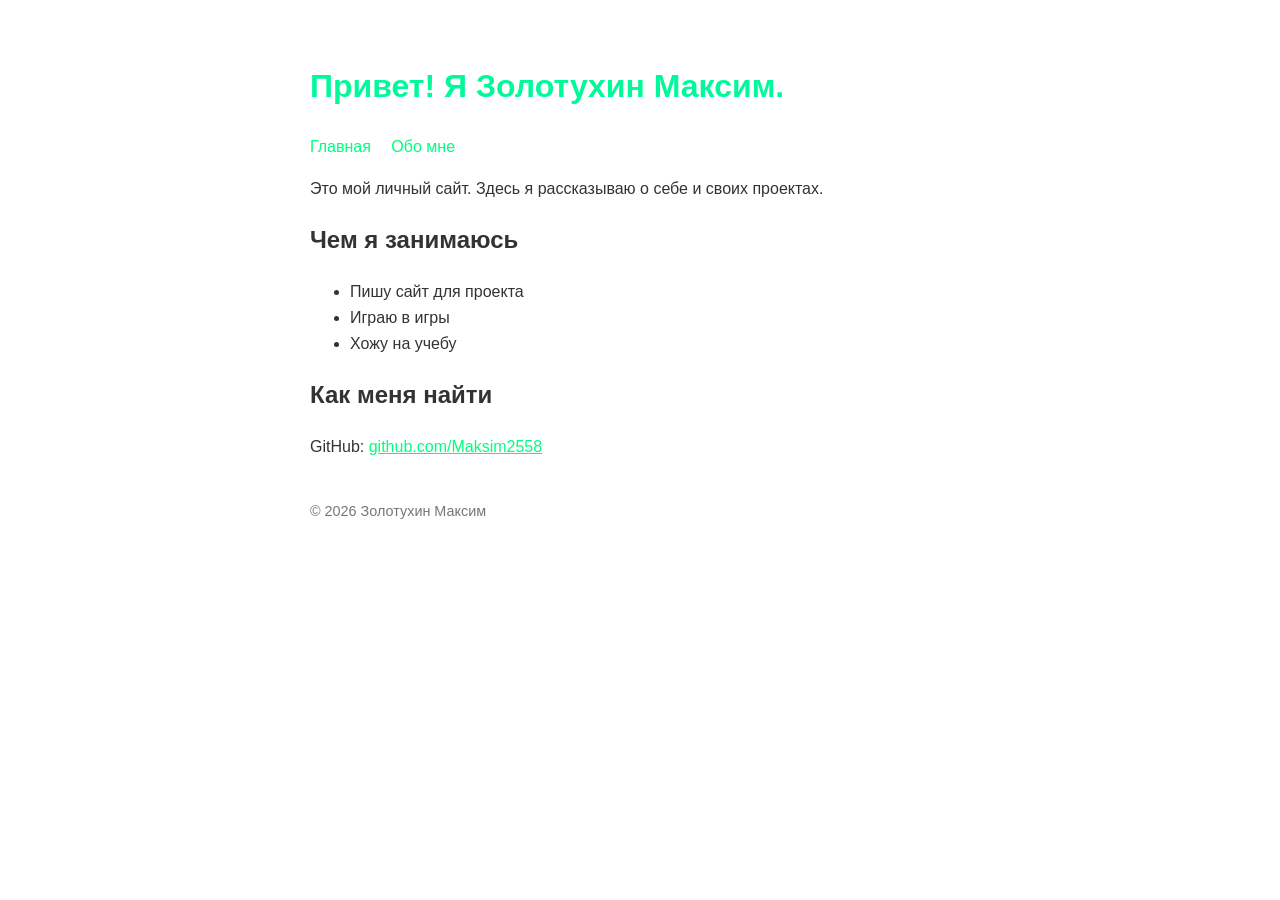
<file: index.html>
<!DOCTYPE html>
<html lang="ru">
<head>
  <meta charset="UTF-8">
  <meta name="viewport" content="width=device-width, initial-scale=1.0">
  <title>Золотухин Максим — портфолио</title>
  <link rel="stylesheet" href="style.css">
</head>
<body>
  <header>
    <h1>Привет! Я Золотухин Максим.</h1>
    <nav>
      <a href="index.html">Главная</a>
      <a href="about.html">Обо мне</a>
    </nav>
  </header>

  <main>
    <p>Это мой личный сайт. Здесь я рассказываю о себе и своих проектах.</p>

    <h2>Чем я занимаюсь</h2>
    <ul>
      <li>Пишу сайт для проекта</li>
      <li>Играю в игры</li>
      <li>Хожу на учебу</li>
    </ul>

    <h2>Как меня найти</h2>
    <p>GitHub: <a href="https://github.com/Maksim2558">github.com/Maksim2558</a></p>
  </main>

  <footer>
    <p>© 2026 Золотухин Максим</p>
  </footer>
</body>
</html>
</file>
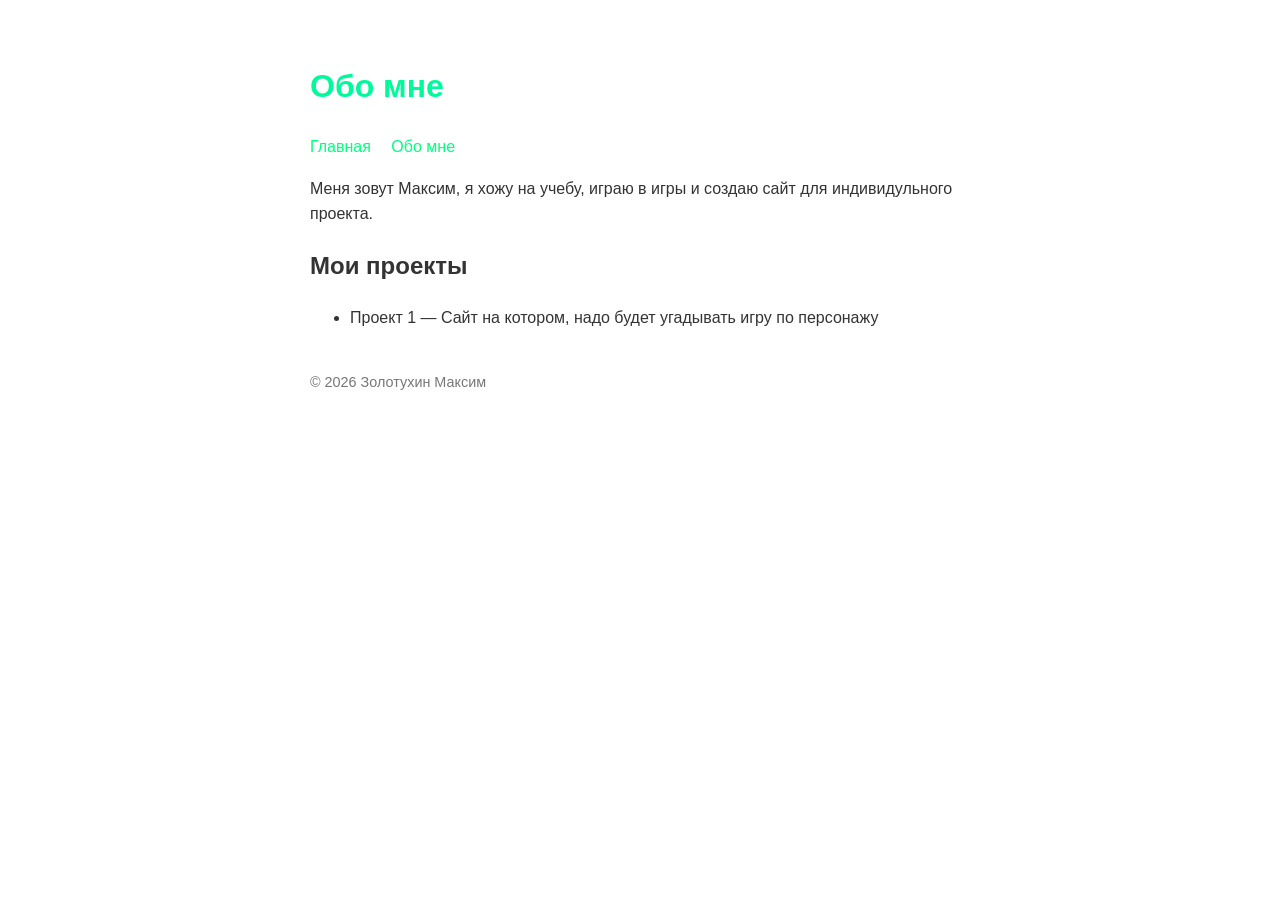
<file: about.html>
<!DOCTYPE html>
<html lang="ru">
<head>
  <meta charset="UTF-8">
  <meta name="viewport" content="width=device-width, initial-scale=1.0">
  <title>Обо мне — Золотухин Максим</title>
  <link rel="stylesheet" href="style.css">
</head>
<body>
  <header>
    <h1>Обо мне</h1>
    <nav>
      <a href="index.html">Главная</a>
      <a href="about.html">Обо мне</a>
    </nav>
  </header>

  <main>
    <p>Меня зовут Максим, я хожу на учебу, играю в игры и создаю сайт для индивидульного проекта.</p>
    <h2>Мои проекты</h2>
    <ul>
      <li>Проект 1 —  Сайт на котором, надо будет угадывать игру по персонажу</li>
    </ul>
  </main>

  <footer>
    <p>© 2026 Золотухин Максим</p>
  </footer>
</body>
</html>
</file>
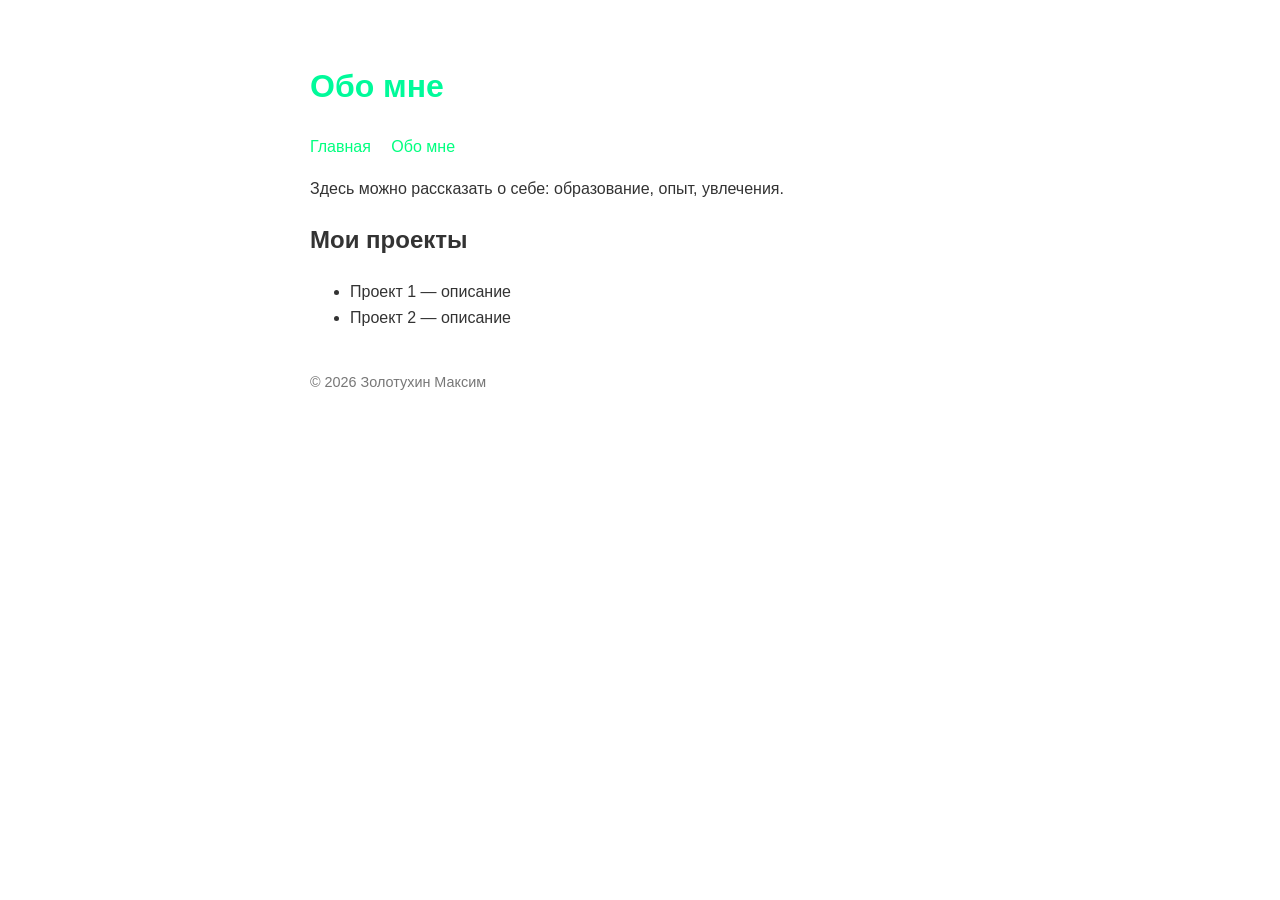
<file: abut.html>
<!DOCTYPE html>
<html lang="ru">
<head>
  <meta charset="UTF-8">
  <meta name="viewport" content="width=device-width, initial-scale=1.0">
  <title>Обо мне — Золотухин Максим</title>
  <link rel="stylesheet" href="style.css">
</head>
<body>
  <header>
    <h1>Обо мне</h1>
    <nav>
      <a href="index.html">Главная</a>
      <a href="about.html">Обо мне</a>
    </nav>
  </header>

  <main>
    <p>Здесь можно рассказать о себе: образование, опыт, увлечения.</p>
    <h2>Мои проекты</h2>
    <ul>
      <li>Проект 1 —  описание</li>
      <li>Проект 2 —  описание</li>
    </ul>
  </main>

  <footer>
    <p>© 2026 Золотухин Максим</p>
  </footer>
</body>
</html>
</file>
<file: style.css>
* { box-sizing: border-box; }

body {
  font-family: Arial, sans-serif;
  max-width: 700px;
  margin: 0 auto;
  padding: 40px 20px;
  color: #333;
  line-height: 1.6;
}

h1 { color: #00FA9A; }
a  { color: #00FF7F; }

header nav a {
  margin-right: 16px;
  text-decoration: none;
}

footer {
  margin-top: 40px;
  font-size: 0.9em;
  color: #777;
}

@media (max-width: 600px) {
  body { padding: 20px 12px; }
  h1   { font-size: 1.5em; }
}
</file>
